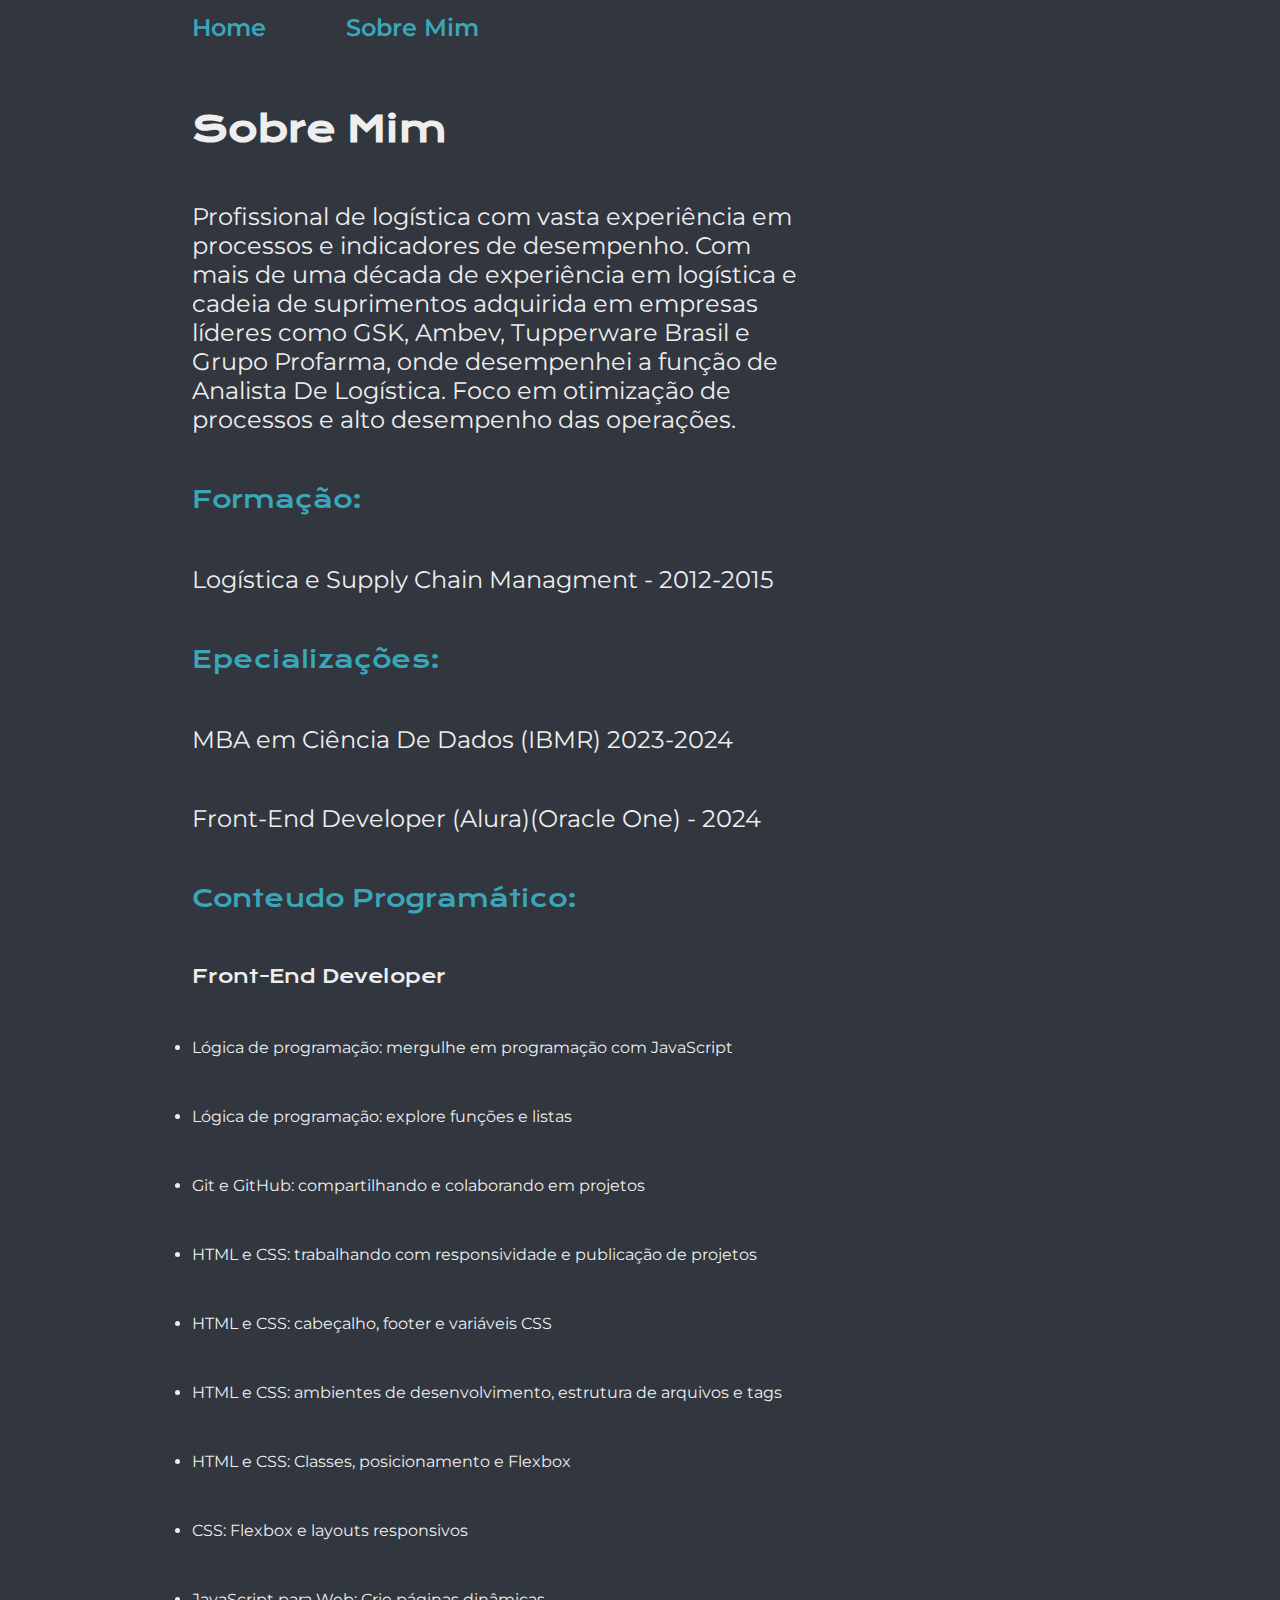
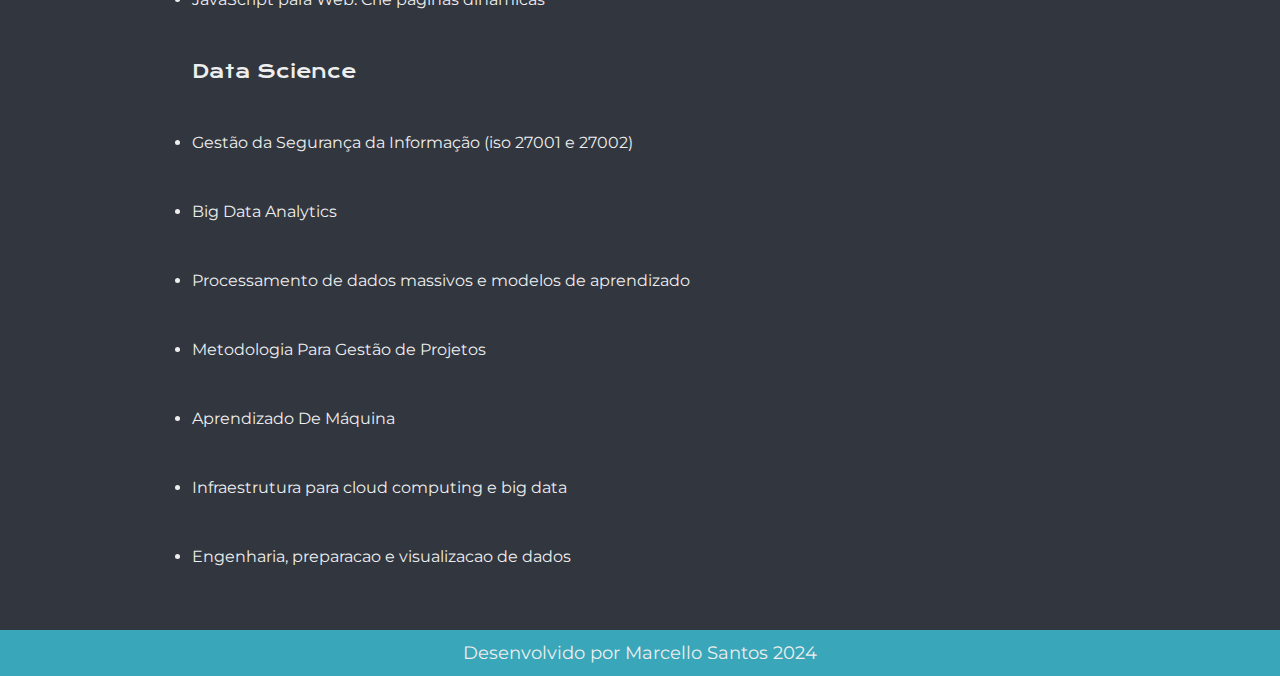
<file: about.html>
<!DOCTYPE html>
<html lang="en">
<head>
    <meta charset="UTF-8">
    <meta name="viewport" content="width=device-width, initial-scale=1.0">
    <title>Sobre Mim</title>
    <link rel="stylesheet" href="./Styles/Style.css">
</head>

<body>
    <header class="cabecalho">
        <nav class="cabecalho__menu">
            <a class="cabecalho__menu__link" href="Index.html">Home</a>
            <a class="cabecalho__menu__link" href="about.html">Sobre Mim </a>

        </nav>
    </header>

    <main class="apresentacao">
        <section class="apresentacao__conteudo">
            

            <h1 class="apresentacao__titulo">Sobre Mim</h1>
            <p class="apresentacao__texto">Profissional de logística com vasta experiência em processos e indicadores de desempenho.
               Com mais de uma década de experiência em logística e cadeia de suprimentos adquirida em empresas líderes como GSK,
               Ambev, Tupperware Brasil e Grupo Profarma, onde desempenhei a função de Analista De Logística. Foco em otimização de processos e alto desempenho das operações.
            </p>

            <h2 class="apresentacao__titulo__h2">Formação:</h2>
            <p class="apresentacao__texto">Logística e Supply Chain Managment - 2012-2015 </p>
            <h2 class="apresentacao__titulo__h2">Epecializações:</h2>
            <p class="apresentacao__texto">MBA em Ciência De Dados (IBMR) 2023-2024</p>
            <p class="apresentacao__texto">Front-End Developer (Alura)(Oracle One) - 2024</p>

            <h2 class="apresentacao__titulo__h2"> Conteudo Programático:</h2>
            
            <h3 class="apresentacao__titulo__h3">Front-End Developer</h3>

            <li class="apresentacao__texto__LI">Lógica de programação: mergulhe em programação com JavaScript</li>
            <li class="apresentacao__texto__LI">Lógica de programação: explore funções e listas</li>
            <li class="apresentacao__texto__LI">Git e GitHub: compartilhando e colaborando em projetos</li>
            <li class="apresentacao__texto__LI">HTML e CSS: trabalhando com responsividade e publicação de projetos</li>
            <li class="apresentacao__texto__LI">HTML e CSS: cabeçalho, footer e variáveis CSS</li>
            <li class="apresentacao__texto__LI">HTML e CSS: ambientes de desenvolvimento, estrutura de arquivos e tags</li>
            <li class="apresentacao__texto__LI">HTML e CSS: Classes, posicionamento e Flexbox</li>
            <li class="apresentacao__texto__LI">CSS: Flexbox e layouts responsivos</li>
            <li class="apresentacao__texto__LI">JavaScript para Web: Crie páginas dinâmicas</li>

            
            <h3 class="apresentacao__titulo__h3">Data Science</h3>

            <li class="apresentacao__texto__LI">Gestão da Segurança da Informação (iso 27001 e 27002)</li>
            <li class="apresentacao__texto__LI">Big Data Analytics</li>
            <li class="apresentacao__texto__LI">Processamento de dados massivos e modelos de aprendizado</li>
            <li class="apresentacao__texto__LI">Metodologia Para Gestão de Projetos </li>
            <li class="apresentacao__texto__LI">Aprendizado De Máquina</li>
            <li class="apresentacao__texto__LI">Infraestrutura para cloud computing e big data</li>
            <li class="apresentacao__texto__LI">Engenharia, preparacao e visualizacao de dados</li>
            
            
        </section>


    </main>

    <Footer class="rodape">
        <p>Desenvolvido por Marcello Santos 2024</p>

    </Footer>
    
    
</body>
</html>
</file>
<file: Styles/Style.css>
@import url('https://fonts.googleapis.com/css2?family=Krona+One&family=Montserrat:wght@400;600&display=swap');




:root{
    --cor-primaria: #31363F;
    --cor-secundaria: #EEEEEE;
    --cor-terciaria: #3AA6B9;
    --cor-quartenaria: rgba(31, 28, 28, 0.699);
    --cor-hover: #ffffff;
    --fonte-primaria: 'montserrat', sans-serif;
    --fonte-secundaria: 'Krona One', sans-serif;
    
}

*{
    margin: 0;
    padding: 0;
    
}

body {
    box-sizing: border-box;
    background-color: var(--cor-primaria);
    color: var(--cor-secundaria);
}


.cabecalho{
    padding:1% 0% 0% 15%;


}

.cabecalho__menu{
    display: flex;
    gap: 80px;
}

.cabecalho__menu__link{
    font-family:var(--fonte-primaria);
    font-size: 24px;
    font-weight: 600;
    color: var(--cor-terciaria);
    text-decoration: none;
}

.apresentacao{
    padding: 5% 15%;
    display: flex;
    align-items: center;
    justify-content: space-between;
}

.apresentacao__conteudo{
    display: flex;
    width: 615px;
    display: flex;
    flex-direction: column;
    gap: 50px;

}

.apresentacao__titulo{
    font-size: 2.25rem;
    font-family: var(--fonte-secundaria);
        
    }

    .titulo-destaque{
        color: var(--cor-terciaria);
    }


.apresentacao__titulo__h2{
    font-family: var(--fonte-secundaria);
    font-weight: 550;
    font-size: 1.5rem;
    color: var(--cor-terciaria);
    
    
}

.apresentacao__titulo__h3{
    font-family: var(--fonte-secundaria);
    font-weight: 400;
      
      


}

.apresentacao__texto{
    font-size: 1.5rem;
    font-family: var(--fonte-primaria);
}

.apresentacao__texto__LI{
    font-size: 1rem;
    font-family: var(--fonte-primaria);
    


}

.apresentacao__links{
    display: flex;
    flex-direction: column;
    justify-content: space-between;
    align-items: center;
    gap: 32px;

}

.apresentacao__links__link{
    display: flex;
    justify-content: center;
    gap: 16px;
    border: 2px solid var(--cor-terciaria);
    background-color:var(--cor-quartenaria);
    width: 378px;
    text-align: center;
    border-radius: 16px;
    font-size: 1.5rem;
    font-weight: 600;
    padding: 21.5px 0;
    text-decoration: none;
    color: var(--cor-terciaria);
    font-family: var(--fonte-primaria);

}

.apresentacao__links__link:hover {
    background-color: var(--cor-hover);

}

    .apresentacao__links__subtitulo{
        font-family: var(--fonte-secundaria);
        font-weight: 400;
        font-size: 1.5rem;
        justify-content: center;

    
    }

     
.rodape{
    display: flex;
    justify-content: center;
    padding: 12px;
    background-color: var(--cor-terciaria);
    text-align: center;
    font-family: var(--fonte-primaria);
    font-size: 18px;
    font-weight: 200px;
    color: var(--cor-secundaria);
    

}
</file>
